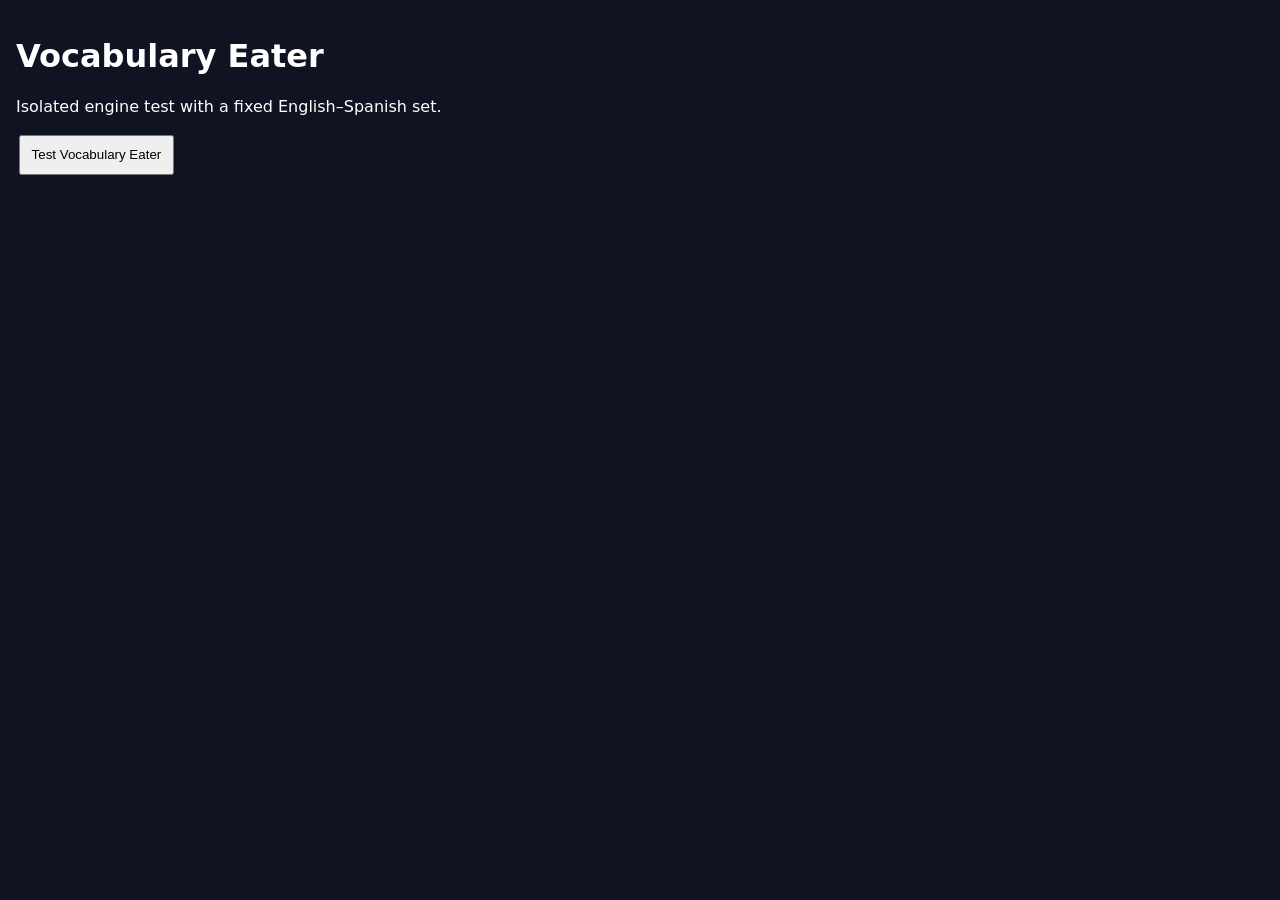
<file: index.html>
<!doctype html>
<html lang="en"><meta charset="utf-8"><meta name="viewport" content="width=device-width,initial-scale=1">
<title>Vocabulary Eater — isolated preview</title>
<style>body{margin:0;background:#101322;color:#fff;font:1rem system-ui}main{padding:1rem}button{padding:.65rem;margin:.2rem}iframe{position:fixed;inset:0;display:block;border:0;width:100%;height:100%}iframe[hidden]{display:none}</style>
<main><h1>Vocabulary Eater</h1><p>Isolated engine test with a fixed English–Spanish set.</p>
<button id="test-eater">Test Vocabulary Eater</button>
<p role="status"></p></main><iframe title="Vocabulary Eater gameplay" hidden></iframe>
<script>
const engineUrl = "eater-game.html";
const fixture = [['cat','gato'],['dog','perro'],['mouse','ratón'],['bird','pájaro'],['fish','pez'],['rabbit','conejo']];
const frame = document.querySelector('iframe');
const menu = document.querySelector('main');
const status = document.querySelector('[role=status]');
let url;
let starting = false;
let launchTimeout;
function stop(message = '') {
  clearTimeout(launchTimeout);
  starting = false;
  frame.hidden = true;
  frame.removeAttribute('src');
  url = undefined;
  menu.hidden = false;
  status.textContent = message;
  window.speechSynthesis?.cancel();
}
document.querySelector('#test-eater').onclick = () => {
    stop();
    url = engineUrl;
    starting = true;
    frame.src = url;
    menu.hidden = true;
    frame.hidden = false;
    launchTimeout = setTimeout(() => stop('The maze did not start. Try the test button again.'), 8000);
};
window.addEventListener('message', event => {
  if (!url || event.source !== frame.contentWindow || event.origin !== location.origin) return;
  const {type, text, language} = event.data || {};
  if (type === 'BT_EATER_READY' && starting) {
    starting = false;
    frame.contentWindow.postMessage({type:'BT_EATER_START', pairs:fixture, language:'es-ES'}, location.origin);
    frame.focus({preventScroll:true});
  }
  if (type === 'BT_EATER_STARTED') clearTimeout(launchTimeout);
  if (type === 'BT_EATER_START_FAILED') stop('The engine rejected the test set.');
  if (type === 'BT_EATER_MENU') stop();
  if (type === 'BT_EATER_CANCEL_SPEECH') window.speechSynthesis?.cancel();
  if (type === 'BT_EATER_SPEAK' && language === 'es-ES' && fixture.some(pair => pair[1] === text) && window.speechSynthesis) {
    const utterance = new SpeechSynthesisUtterance(text);
    utterance.lang = language;
    window.speechSynthesis.cancel();
    window.speechSynthesis.speak(utterance);
  }
});
</script></html>
</file>
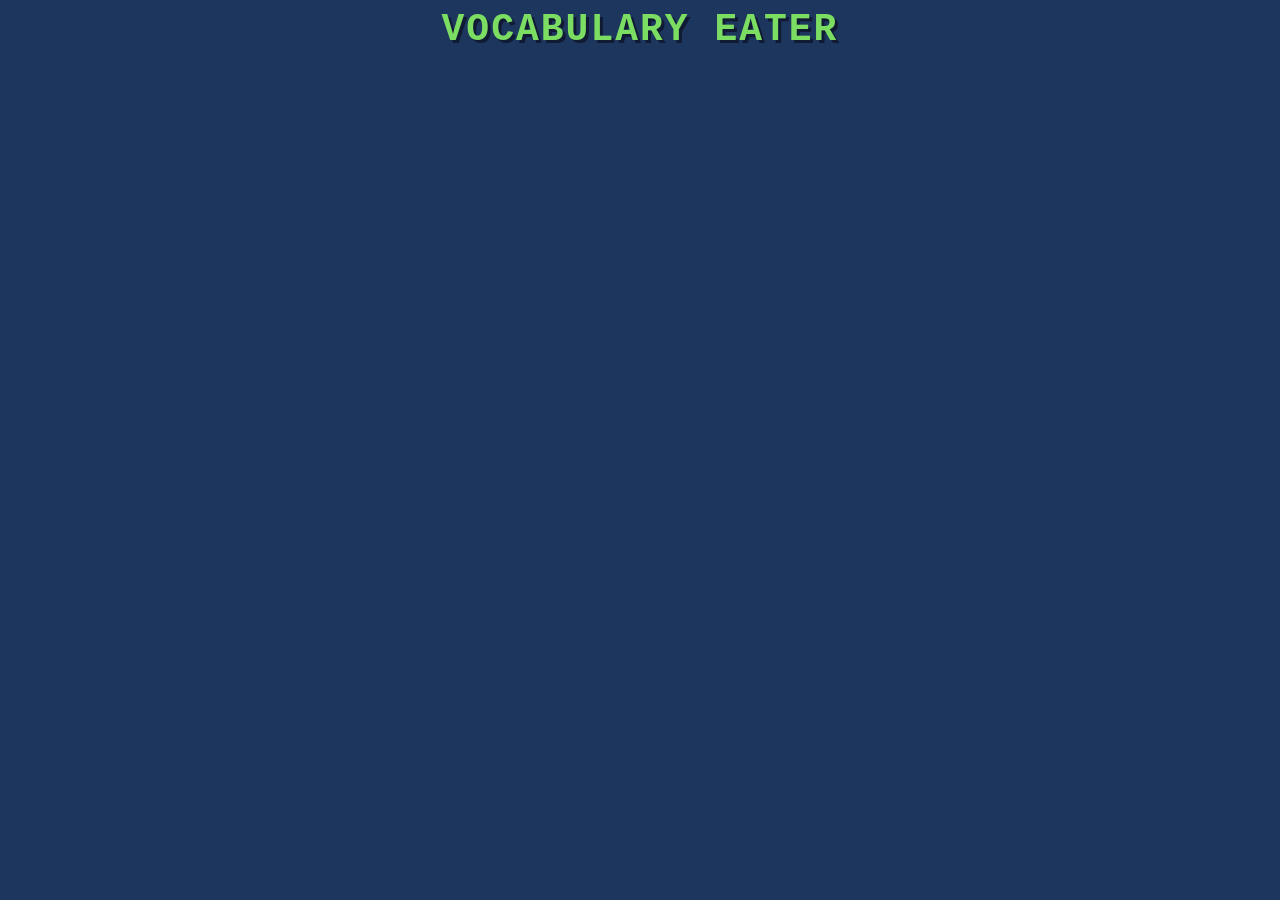
<file: eater-game.html>
<!doctype html><html lang="en"><head><meta charset="utf-8"><meta name="viewport" content="width=device-width,initial-scale=1"><title>Word Eater · Boring Teacher</title><style>
*{box-sizing:border-box}body{margin:0;background:#0b1030;color:#fff;font-family:'Courier New',monospace;font-weight:bold}.app{max-width:1050px;margin:8px auto;padding:10px;background:#1a2c60;border:4px solid #090e2b;box-shadow:0 0 0 3px #f5d45b}h1{text-align:center;color:#f5d45b;text-shadow:4px 4px #d84683;font-size:clamp(24px,5vw,42px);margin:8px 0 16px;letter-spacing:2px}.screen{display:none}.screen.active{display:block}.card{background:#f6e8c1;color:#17264d;border:4px solid #101a43;box-shadow:inset 0 0 0 3px #fff8df;padding:16px;margin:10px auto;max-width:660px}.card h2{color:#ba366a;margin:4px 0 12px}button,select,textarea,input{font-family:inherit;font-weight:bold}button{cursor:pointer;background:#6ad5e4;color:#101a43;border:3px solid #101a43;box-shadow:inset -3px -3px #378ca1;padding:10px 12px;margin:3px;font-size:13px}button:active{transform:translateY(2px)}.primary{background:#7cdd63;box-shadow:inset -3px -3px #3b9c44}.pink{background:#ef729a}.yellow{background:#f5d45b}.wide{width:100%;font-size:20px;padding:14px}.muted{color:#385172;font-size:12px;line-height:1.5}.row{display:flex;gap:8px;align-items:center;flex-wrap:wrap}.row>*{flex:1}select,textarea,input{background:#fff9e5;color:#101a43;border:3px solid #101a43;padding:9px;width:100%;font-size:15px}textarea{height:190px;resize:vertical}.small{font-size:12px}.center{text-align:center}details{margin-top:12px;border-top:2px dashed #8091a4;padding-top:9px}summary{cursor:pointer}#teacher{display:none}#teacher.show{display:block}.toolbar{width:100%;display:flex;justify-content:center;flex-wrap:wrap}.hud{width:100%;max-width:1120px;display:flex;justify-content:space-between;gap:10px;margin:6px auto;font-size:13px}.prompt{background:#f5d45b;color:#111a3d;padding:8px;border:3px solid #101a43;text-align:center;max-width:1120px;width:100%;font-size:clamp(15px,3vw,21px)}.boardbox{position:relative;width:min(100%,1120px);margin:7px auto;background:#080b20;border:4px solid #080b20;touch-action:none}canvas{width:100%;height:auto;display:block;image-rendering:pixelated;touch-action:none}.overlay{display:none;position:absolute;inset:0;background:#080b20df;align-items:center;justify-content:center;flex-direction:column;text-align:center;z-index:2}.overlay.show{display:flex}.overlay h2{font-size:clamp(25px,5vw,45px);color:#f5d45b;text-shadow:3px 3px #d84683}.dpad{display:none;grid-template-columns:repeat(3,68px);grid-template-rows:repeat(2,54px);justify-content:center;gap:5px;margin:6px auto}.dpad button{margin:0;font-size:22px;touch-action:none}.up{grid-column:2}.left{grid-column:1;grid-row:2}.down{grid-column:2;grid-row:2}.right{grid-column:3;grid-row:2}.toast{min-height:22px;color:#79ff75;text-align:center}.error{color:#c02b4a;min-height:20px}.voice{font-size:12px;padding:8px;background:#d9edf0;margin:8px 0}#game .muted{color:#dbe5fa}#menu{display:none!important}@media(max-width:1120px){.app{width:calc(100% - 6px);padding:5px;margin:3px auto;border-width:2px}.card{padding:10px}.dpad{display:grid}.toolbar button{font-size:10px;padding:7px 4px}.hud{font-size:11px}.boardbox{max-width:min(100%,calc((100dvh - 300px)*1.12));min-width:0}.dpad{grid-template-columns:repeat(3,64px);grid-template-rows:repeat(2,48px)}}

.menuGrid{display:grid;grid-template-columns:1.35fr .75fr;gap:12px;align-items:start}.menuGrid .card{max-width:none;margin:0;padding:12px;min-width:0}.menuGrid .card h2{font-size:18px;margin:0 0 8px}.menuGrid textarea{height:min(38vh,285px);min-height:180px}.menuGrid .instructions,.menuGrid .setInfo,.menuGrid .preview{background:#d9edf0;color:#17264d;border:3px solid #17264d;padding:9px;margin:9px 0;font-size:12px;line-height:1.45}.menuGrid .instructions p{margin:5px 0}.menuGrid .share{margin-top:12px;border-top:3px dashed #8493a7;padding-top:12px}.menuGrid .share button{max-width:100%}.menuGrid label{font-size:12px;min-width:0}.menuGrid .row{align-items:end}.menuGrid .row>label{flex:1 1 120px}.menuGrid .wide{margin:5px 0}.menuGrid .setInfo{margin-top:12px}.menuGrid .setInfo b{display:block;font-size:16px;overflow-wrap:anywhere}@media(max-width:1120px){.menuGrid{grid-template-columns:1fr;gap:10px}.menuGrid .card{padding:10px}.menuGrid textarea{height:170px;min-height:150px}}

</style><link rel="stylesheet" href="gameplay.css"></head><body><main class="app"><h1>VOCABULARY EATER</h1><section id="menu" class="screen" hidden aria-hidden="true"><div class="menuGrid">
<div class="card settings"><h2>GAME SETTINGS</h2><p class="muted">Choose a language and built-in vocabulary category, or paste your own words in the panel alongside.</p><div class="row"><label>LANGUAGE<select id="language"><option value="de-DE">German</option><option value="es-ES">Spanish</option><option value="da-DK">Danish</option><option value="en-US">English</option></select></label><label>VOCABULARY<select id="category"></select></label></div><div id="voiceCheck" class="voice">Checking voices…</div><button id="testVoice" class="yellow">🔊 TEST VOICE</button><div class="instructions"><b>HOW TO PLAY</b><p>Eat the moving correct word. Avoid wandering wrong-word ghosts. Collect dots and power pellets. Tap to move one tile; hold arrow keys / mobile arrows to keep moving. P pauses.</p></div><div class="setInfo"><b id="setTitle">WORD EATER</b><div id="setMeta" class="muted"></div></div><button id="play" class="primary wide">▶ PLAY</button></div>
<div class="card vocab"><h2>PASTE QUIZLET WORDS</h2><p class="muted">Paste tab-separated term and definition pairs. Built-in vocabulary is editable here too.</p><textarea id="words" aria-label="Vocabulary pairs"></textarea><button id="swap">⇄ SWAP SIDES</button><div id="preview" class="preview"></div><div id="error" class="error"></div><div class="share"><h2>SHARE VOCABULARY</h2><p class="muted">Anyone can create a link for the currently selected built-in or custom vocabulary.</p><button id="createStudentLink" class="pink">🔗 CREATE LINK</button><button id="copyStudentLink" class="yellow" style="display:none">📋 COPY LINK</button><div id="shareStatus" class="muted" role="status"></div></div></div>
</div></section><section id="game" class="screen"><div class="hud"><span>SCORE <span id="score">0</span> · <span id="lives">♥♥♥</span></span><div id="target" class="prompt"></div><span id="progress"></span></div><div class="boardbox"><canvas id="canvas" width="1056" height="608"></canvas><div id="pauseOverlay" class="overlay"><h2>PAUSED</h2></div><div id="gameOver" class="overlay"><h2>GAME OVER</h2><p id="finalScore"></p><button id="again" class="primary">PLAY AGAIN</button><button id="overMenu" class="pink">MAIN MENU</button></div></div><div id="toast" class="toast"></div><div class="toolbar"><button id="pause" class="yellow">PAUSE</button><button id="restart">RESTART</button><button id="mainMenu" class="pink">MAIN MENU</button><button id="sound">SOUND ON</button></div><div class="dpad"><button id="touchUp" class="up">▲</button><button id="touchLeft" class="left">◀</button><button id="touchDown" class="down">▼</button><button id="touchRight" class="right">▶</button></div><div class="muted center">TAP = ONE STEP · HOLD = WALK · P PAUSE</div></section></main><script src="engine.js"></script><script type="module" src="bootstrap.mjs"></script></body></html>
</file>
<file: gameplay.css>
html, body { height: 100%; overflow: hidden; background: #1d365e; }
.app {
  width: 100%; max-width: none; position: fixed; inset: 0; height: auto; margin: 0; overflow: clip;
  padding: 8px max(8px, env(safe-area-inset-right))
    max(6px, env(safe-area-inset-bottom)) max(8px, env(safe-area-inset-left));
  display: flex; flex-direction: column; border: 0; box-shadow: none; background: transparent;
}
.app > h1 {
  flex: none; color: #7cdd63; text-shadow: 3px 3px #101a33;
  font-size: clamp(20px, 4vw, 38px); margin: 0 0 7px;
}
#game.active {
  position: relative; flex: 1 1 0; min-height: 0; display: grid;
  grid-template-rows: auto auto minmax(0, 1fr) auto auto;
  grid-template-areas: "actions" "hud" "maze" "touch" "help"; gap: 5px;
}
#game .toolbar {
  grid-area: actions; display: grid; grid-template-columns: repeat(4, minmax(0, 1fr));
  width: min(100%, 560px); margin: 0 auto; gap: 5px;
}
#game .toolbar button { min-height: 44px; margin: 0; padding: 4px; font-size: clamp(10px, 2.7vw, 15px); }
#game .hud {
  grid-area: hud; width: 100%; max-width: none; margin: 0;
  display: grid; grid-template-columns: 1fr auto 1fr; align-items: center;
}
#progress { justify-self: end; }
#game .prompt {
  width: auto; margin: 0; padding: 5px 10px; background: #f5d45b;
  font-size: clamp(18px, 3vw, 25px); overflow-wrap: anywhere;
}
#game .boardbox {
  grid-area: maze; align-self: stretch; width: 100%; max-width: none; min-width: 0; min-height: 0;
  margin: 0; background: #101d39; overflow: clip;
}
#game canvas { position: absolute; inset: 0; width: 100%; height: 100%; object-fit: contain; }
#game .dpad { grid-area: touch; margin: 0 auto; }
#game .muted { grid-area: help; margin: 0; color: white; text-align: center; }
#game .toast { position: absolute; z-index: 3; top: 35%; width: 100%; pointer-events: none; }
@media (pointer: coarse), (max-width: 760px) {
  #game .dpad {
    display: grid; grid-template-columns: repeat(3, 54px);
    grid-template-rows: repeat(2, 44px); gap: 3px;
  }
  #game .muted { display: none; }
}
@media (max-width: 760px) {
  #game .hud { grid-template-columns: 1fr 1fr; gap: 4px; }
  #game .prompt { grid-column: 1 / -1; grid-row: 1; }
}
.shell-managed .app > h1,
.shell-managed #game .toolbar,
.shell-managed #again,
.shell-managed #overMenu { display: none; }
</file>
